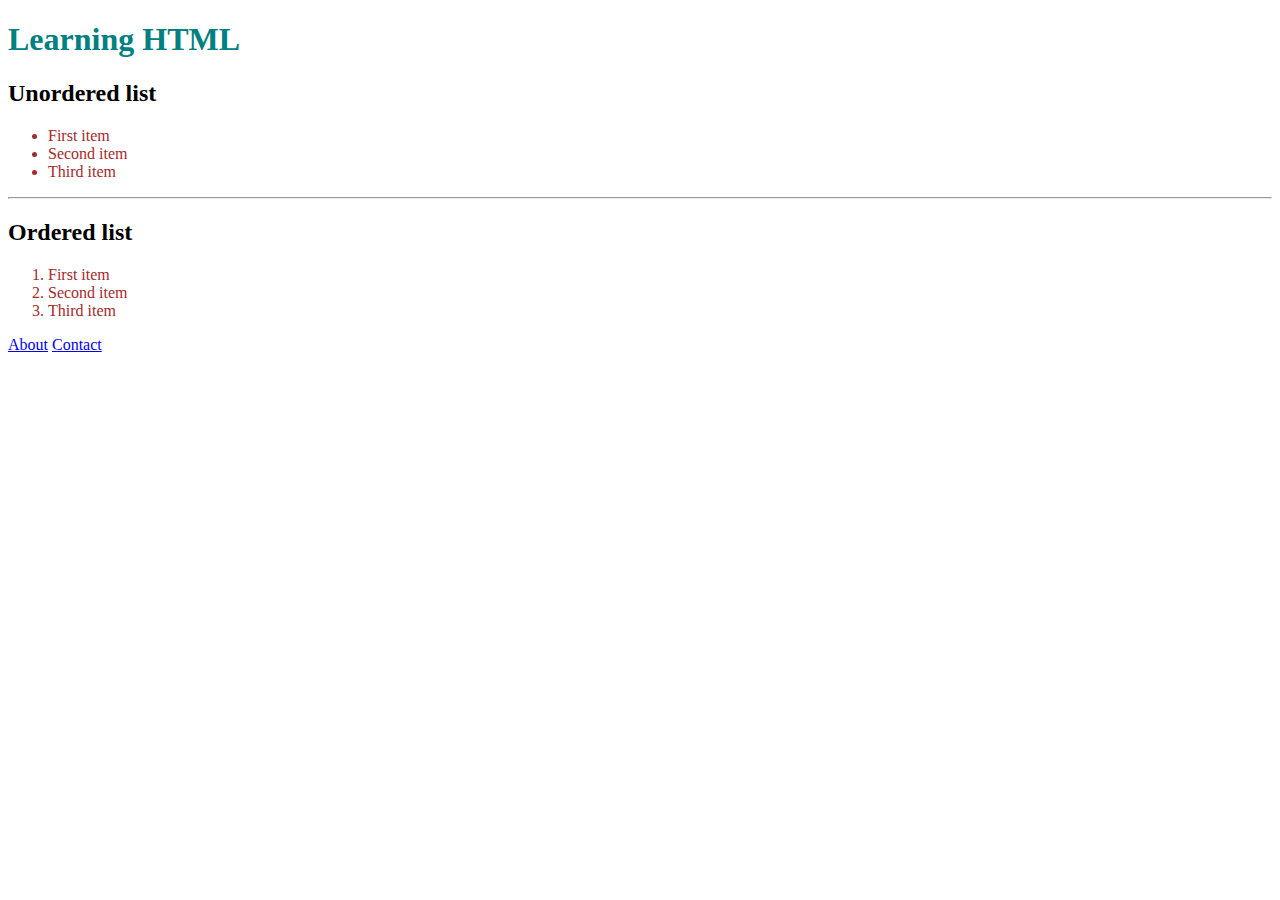
<file: index.html>
<!DOCTYPE html>

<html lang="en">
    <head>
        <meta charset="UTF-8"/>
        <title>Learning HTML</title>
        <style>
            li{
                color: brown;
            }
        </style>
        <link rel="stylesheet" href="./styles.css" />
    </head>

    <body>
        <h1 style="color:teal">Learning HTML</h1>

        <h2>Unordered list</h2>
        <ul>
            <li>First item</li>
            <li>Second item</li>
            <li>Third item</li>
        </ul>
        <hr />
        <h2>Ordered list</h2>
        <ol>
            <li>First item</li>
            <li>Second item</li>
            <li>Third item</li>
        </ol>
        <a href="./about.html">About</a>
        <a href="./contact.html">Contact</a>
    </body>

</html>
</file>
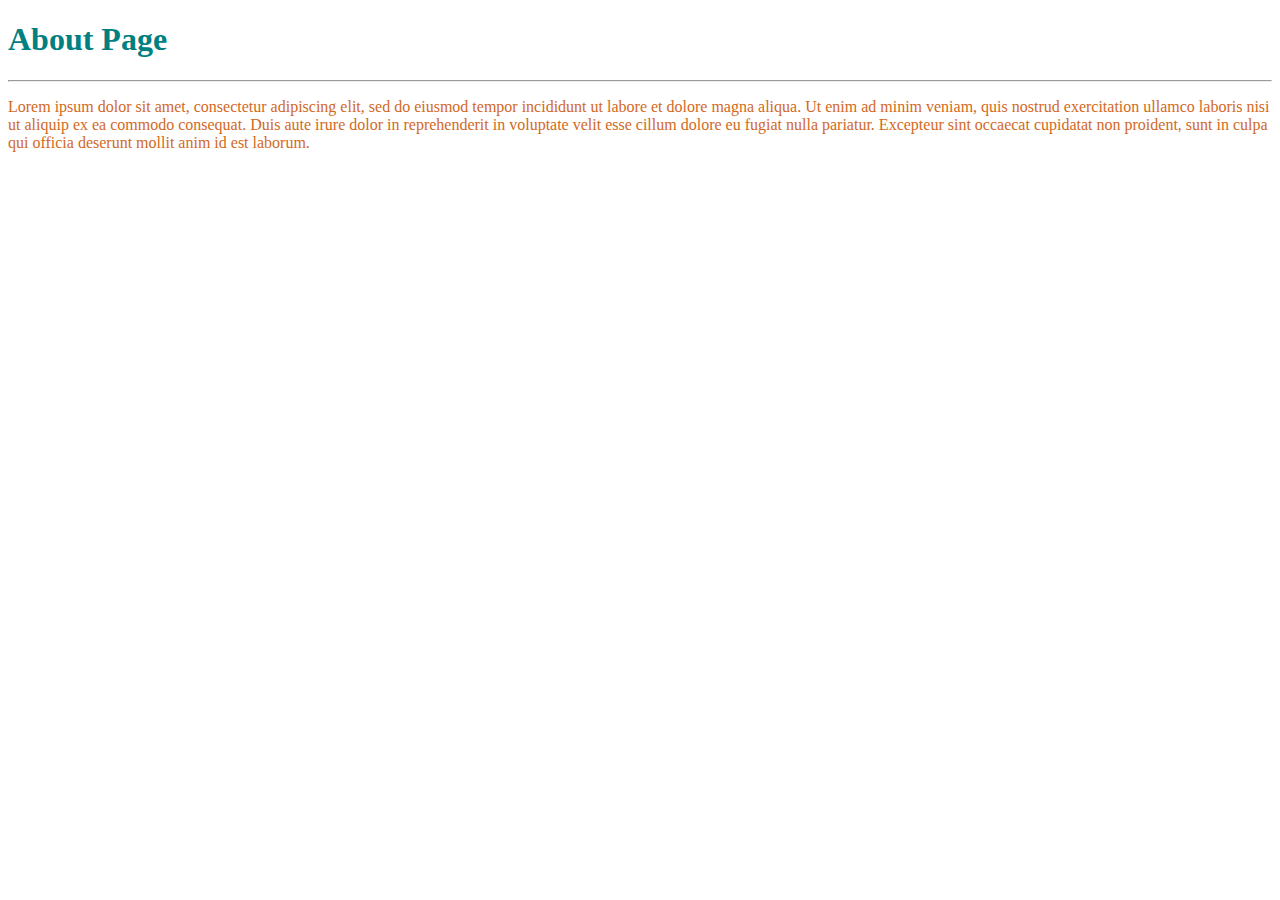
<file: about.html>
<!DOCTYPE html>
<html lang="en">
<head>
    <meta charset="UTF-8">
    <meta name="viewport" content="width=device-width, initial-scale=1.0">
    <title>About</title>

    <link rel="stylesheet" href="./styles.css" />
</head>
<body>
    <h1>About Page</h1>
    <hr />
    <p>Lorem ipsum dolor sit amet, consectetur adipiscing elit, sed do eiusmod tempor incididunt ut labore et dolore magna aliqua. Ut enim ad minim veniam, quis nostrud exercitation ullamco laboris nisi ut aliquip ex ea commodo consequat. Duis aute irure dolor in reprehenderit in voluptate velit esse cillum dolore eu fugiat nulla pariatur. Excepteur sint occaecat cupidatat non proident, sunt in culpa qui officia deserunt mollit anim id est laborum.</p>
</body>
</html>
</file>
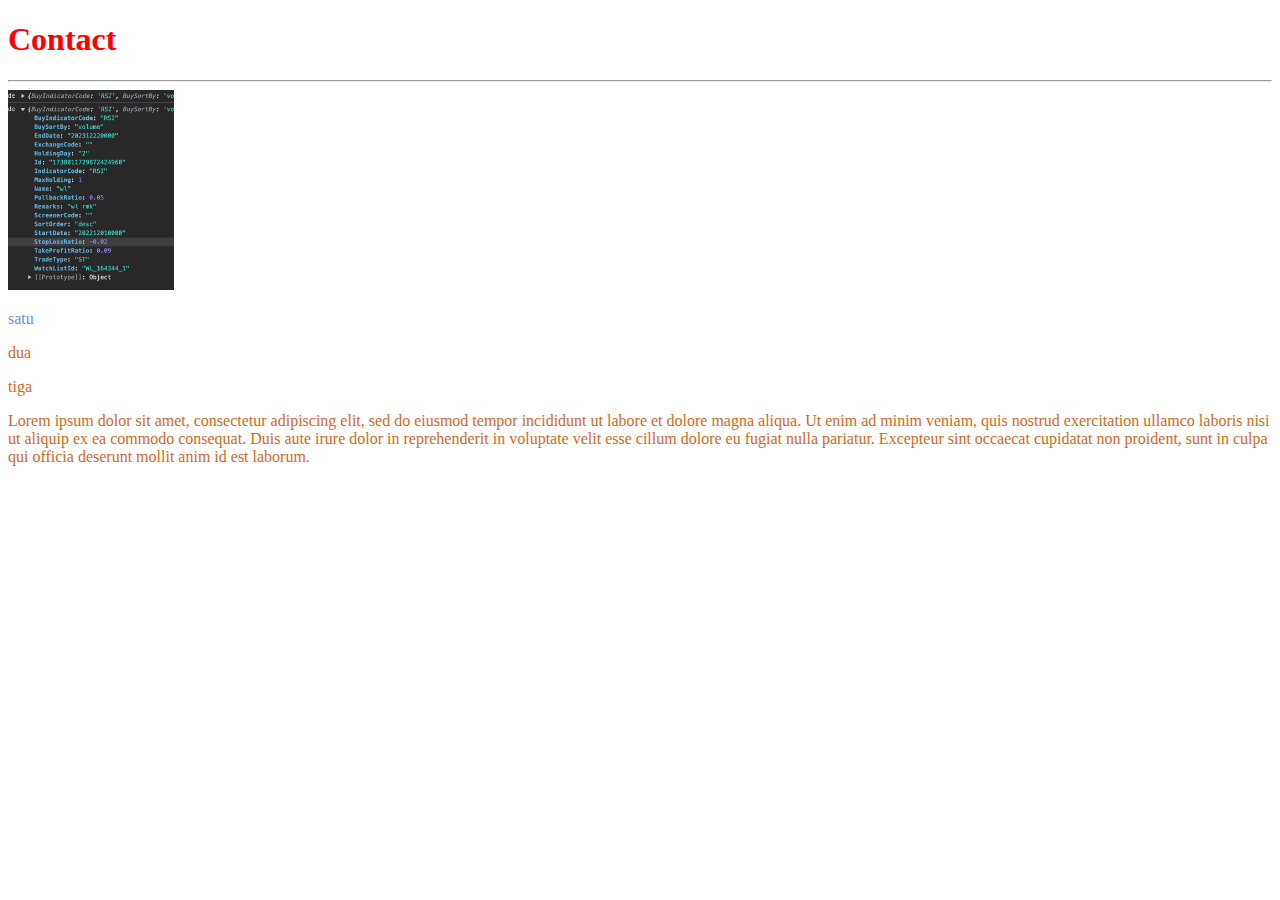
<file: contact.html>
<!DOCTYPE html>
<html lang="en">
    <head>
        <meta charset="UTF-8">
        <meta name="viewport" content="width=device-width, initial-scale=1.0">
        <title>Contact Me</title>

        <link rel="stylesheet" href="./styles.css" />

        <style>
            p[class]{
                color: cornflowerblue;
            }
        </style>

        
    </head>
    <body>
        <h1 class="custom-heading">Contact</h1>
        <hr />
        <img src="./image1.png" alt="sample image" height="200"/>

        <p draggable="true" class="hemeh">satu</p>
        <p draggable="false">dua</p>
        <p draggable="false">tiga</p>

        <p>Lorem ipsum dolor sit amet, consectetur adipiscing elit, sed do eiusmod tempor incididunt ut labore et dolore magna aliqua. Ut enim ad minim veniam, quis nostrud exercitation ullamco laboris nisi ut aliquip ex ea commodo consequat. Duis aute irure dolor in reprehenderit in voluptate velit esse cillum dolore eu fugiat nulla pariatur. Excepteur sint occaecat cupidatat non proident, sunt in culpa qui officia deserunt mollit anim id est laborum.</p>
    </body>
</html>
</file>
<file: styles.css>
p {
    color: chocolate;
}

h1{
    color: teal;
}

.custom-heading{
    color: red;
}
</file>
